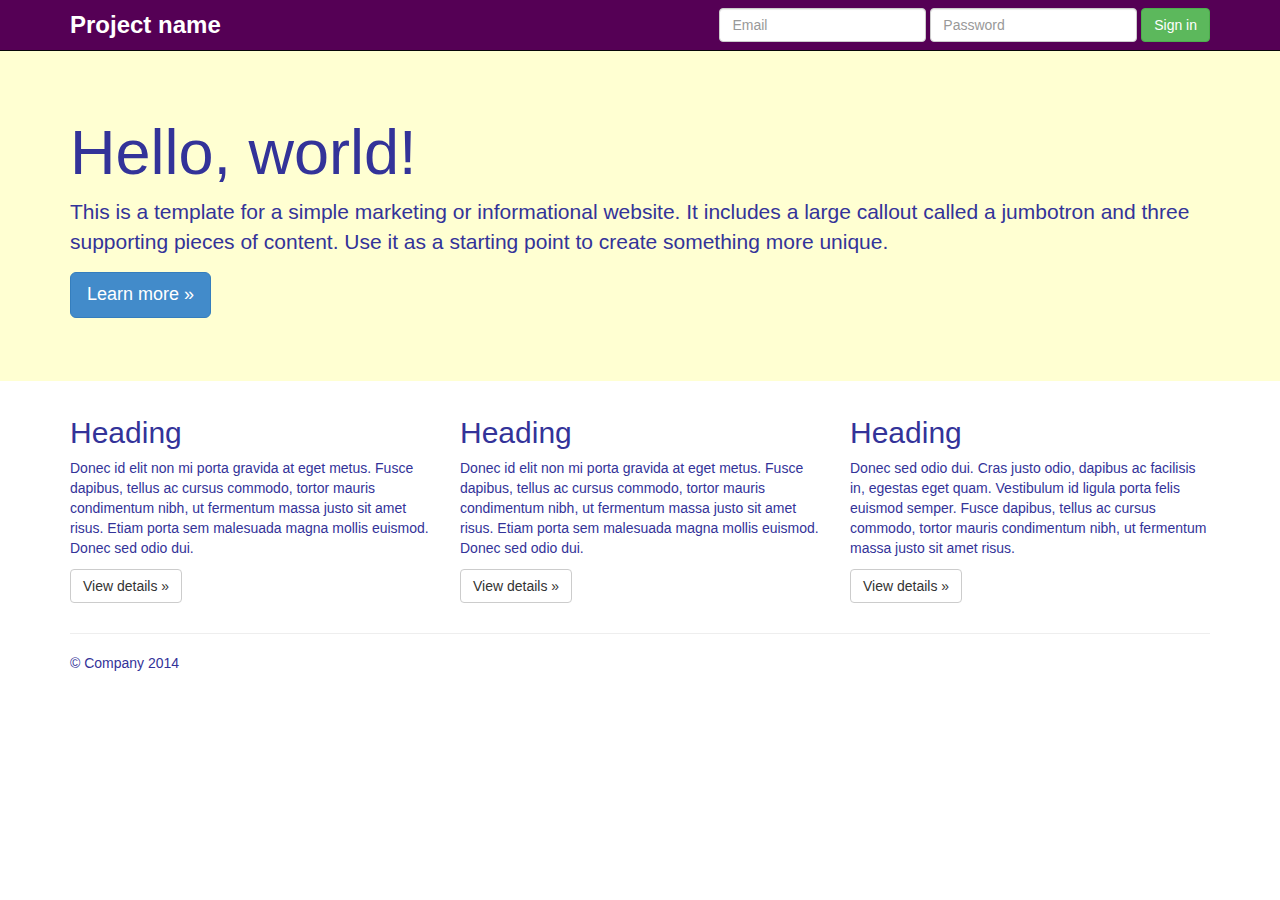
<file: index_orig.html>
<!DOCTYPE html>
<html lang="en">
  <head>
    <meta charset="utf-8">
    <meta http-equiv="X-UA-Compatible" content="IE=edge">
    <meta name="viewport" content="width=device-width, initial-scale=1">
    <meta name="description" content="">
    <meta name="author" content="">
    <link rel="shortcut icon" href="../../assets/ico/favicon.ico">

    <title>Jumbotron Template for Bootstrap</title>

    <!-- Bootstrap core CSS -->
    <link href="css/bootstrap.min.css" rel="stylesheet">

    <!-- Custom styles for this template -->
    <link href="css/jumbotron.css" rel="stylesheet">

    <!-- Just for debugging purposes. Don't actually copy this line! -->
    <!--[if lt IE 9]><script src="../../assets/js/ie8-responsive-file-warning.js"></script><![endif]-->

    <!-- HTML5 shim and Respond.js IE8 support of HTML5 elements and media queries -->
    <!--[if lt IE 9]>
      <script src="https://oss.maxcdn.com/libs/html5shiv/3.7.0/html5shiv.js"></script>
      <script src="https://oss.maxcdn.com/libs/respond.js/1.4.2/respond.min.js"></script>
    <![endif]-->
  </head>

  <body>

    <div class="navbar navbar-inverse navbar-fixed-top" role="navigation">
      <div class="container">
        <div class="navbar-header">
          <button type="button" class="navbar-toggle" data-toggle="collapse" data-target=".navbar-collapse">
            <span class="sr-only">Toggle navigation</span>
            <span class="icon-bar"></span>
            <span class="icon-bar"></span>
            <span class="icon-bar"></span>
          </button>
          <a class="navbar-brand" href="#">Project name</a>
        </div>
        <div class="navbar-collapse collapse">
          <form class="navbar-form navbar-right" role="form">
            <div class="form-group">
              <input type="text" placeholder="Email" class="form-control">
            </div>
            <div class="form-group">
              <input type="password" placeholder="Password" class="form-control">
            </div>
            <button type="submit" class="btn btn-success">Sign in</button>
          </form>
        </div><!--/.navbar-collapse -->
      </div>
    </div>

    <!-- Main jumbotron for a primary marketing message or call to action -->
    <div class="jumbotron">
      <div class="container">
        <h1>Hello, world!</h1>
        <p>This is a template for a simple marketing or informational website. It includes a large callout called a jumbotron and three supporting pieces of content. Use it as a starting point to create something more unique.</p>
        <p><a class="btn btn-primary btn-lg" role="button">Learn more &raquo;</a></p>
      </div>
    </div>

    <div class="container">
      <!-- Example row of columns -->
      <div class="row">
        <div class="col-md-4">
          <h2>Heading</h2>
          <p>Donec id elit non mi porta gravida at eget metus. Fusce dapibus, tellus ac cursus commodo, tortor mauris condimentum nibh, ut fermentum massa justo sit amet risus. Etiam porta sem malesuada magna mollis euismod. Donec sed odio dui. </p>
          <p><a class="btn btn-default" href="#" role="button">View details &raquo;</a></p>
        </div>
        <div class="col-md-4">
          <h2>Heading</h2>
          <p>Donec id elit non mi porta gravida at eget metus. Fusce dapibus, tellus ac cursus commodo, tortor mauris condimentum nibh, ut fermentum massa justo sit amet risus. Etiam porta sem malesuada magna mollis euismod. Donec sed odio dui. </p>
          <p><a class="btn btn-default" href="#" role="button">View details &raquo;</a></p>
       </div>
        <div class="col-md-4">
          <h2>Heading</h2>
          <p>Donec sed odio dui. Cras justo odio, dapibus ac facilisis in, egestas eget quam. Vestibulum id ligula porta felis euismod semper. Fusce dapibus, tellus ac cursus commodo, tortor mauris condimentum nibh, ut fermentum massa justo sit amet risus.</p>
          <p><a class="btn btn-default" href="#" role="button">View details &raquo;</a></p>
        </div>
      </div>

      <hr>

      <footer>
        <p>&copy; Company 2014</p>
      </footer>
    </div> <!-- /container -->


    <!-- Bootstrap core JavaScript
    ================================================== -->
    <!-- Placed at the end of the document so the pages load faster -->
    <script src="https://ajax.googleapis.com/ajax/libs/jquery/1.11.0/jquery.min.js"></script>
    <script src="js/bootstrap.min.js"></script>
  </body>
</html>
</file>
<file: css/jumbotron.css>
/* Move down content because we have a fixed navbar that is 50px tall */
body {
  padding-top: 50px;
  padding-bottom: 20px;
}
</file>
